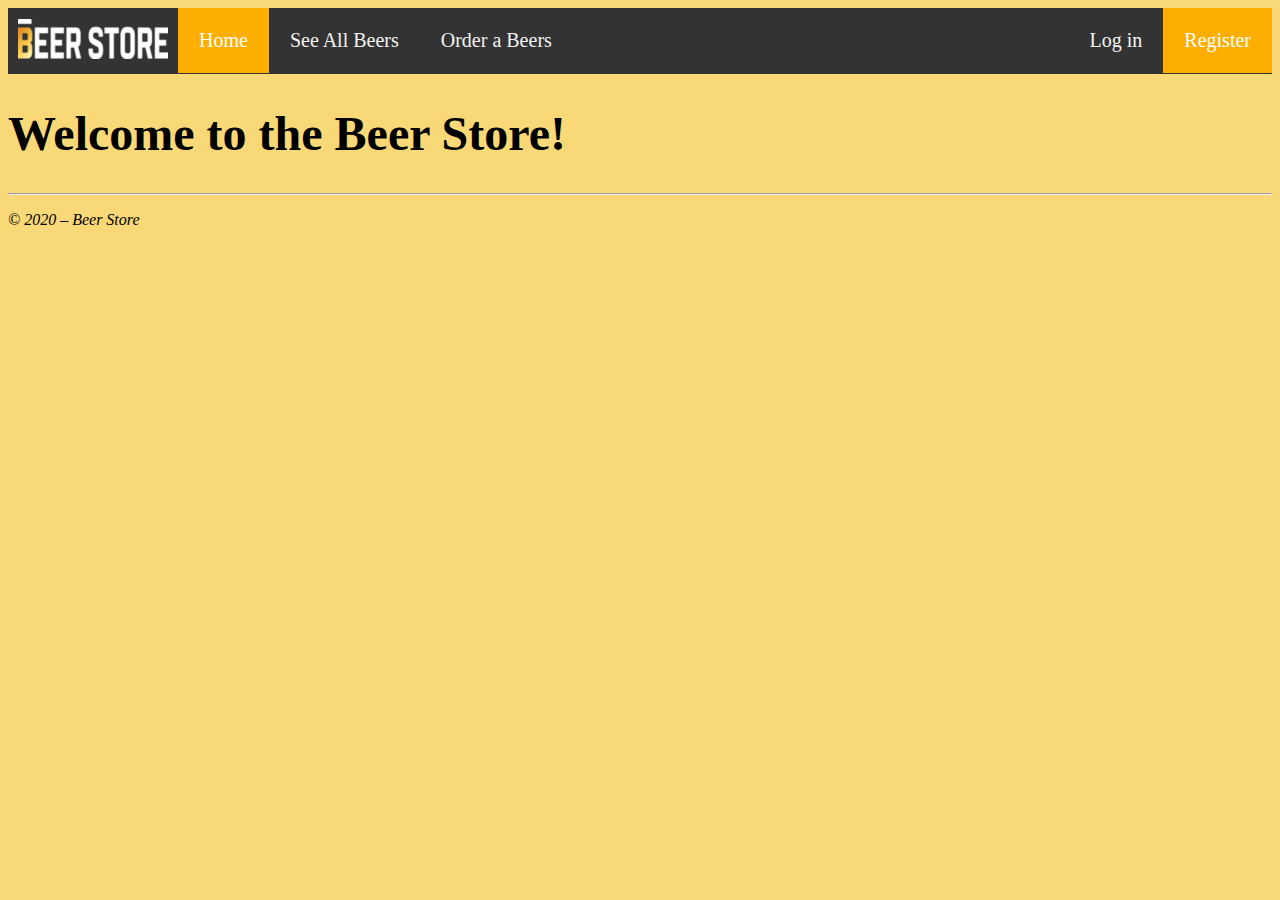
<file: index.html>
<!DOCTYPE html>
<html lang="en">
    <head>
        <meta charset="UTF-8">
        <link rel="stylesheet" href="style/style.css"/>
        <title>
            Beer Store
        </title>
    </head>
    <body>
    <nav>
        <!--here you will code in the navigation bar.-->
        <div class="topnav">
            <a class="logo" href="index.html"><img src="images/logo.png"></a>
            <a class="active" href="index.html">Home</a>
            <a href="all-beers.html">See All Beers</a>
            <a href="order.html">Order a Beers</a>
            <a class="right active" href="register.html">Register</a>
            <a class="right" href="login.html">Log in</a>
        </div>
    </nav>
    <main>
        <!--here you will be all the content between the navigation bar and the footer-->
       
        <h1>Welcome to the Beer Store!</h1>
    </main>
    
    <footer>
        <!--here is where you will code in your footer.content shown on the bottom of the page.-->
        <hr/>
        <p><em>&copy; 2020 &ndash; Beer Store</em></p>
    </footer>
    </body>
</html>
</file>
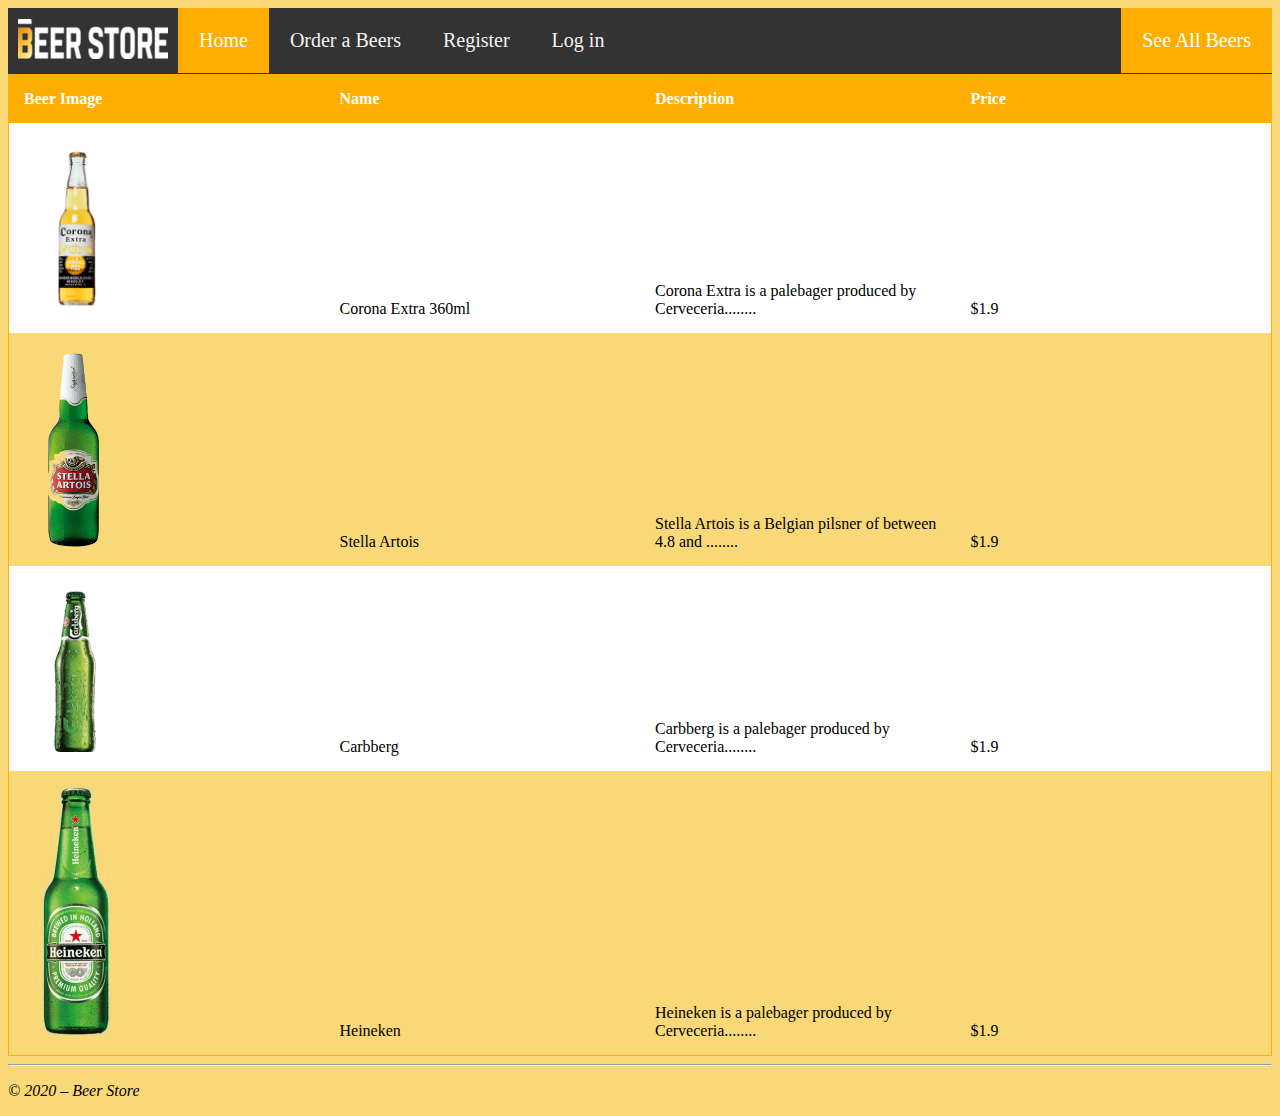
<file: all-beers.html>
<!DOCTYPE html>
<html lang="en">
    <head>
        <meta charset="UTF-8">
        <link rel="stylesheet" href="style/style.css"/>
        <title>
            all-beers
        </title>
    </head>
    <body>
    <nav>
        <!--here you will code in the navigation bar.-->
        <div class="topnav">
            <a class="logo" href="index.html"><img src="images/logo.png"></a>
            <a class="active" href="index.html">Home</a>
            <a class="right active" href="all-beers.html ">See All Beers</a>
            <a href="order.html">Order a Beers</a>
            <a href="register.html">Register</a>
            <a  href="login.html">Log in</a>
        </div>
    </nav>
    <main>
        <!--here you will be all the content between the navigation bar and the footer-->
        <table>
            <thead>
                <tr>
                    <th>Beer Image</th>
                    <th>Name</th>
                    <th>Description</th>
                    <th>Price</th>
                </tr>
            </thead>
            <tbody>
                <tr>
                    
                    <td><img src = "images/beer_1.png" ></td>
                    <td>Corona Extra 360ml</td>
                    <td>Corona Extra is a palebager produced by Cerveceria........</td>
                    <td>$1.9</td>
                  
                </tr>
                <tr>
                    <td><img src = "images/beer_2.png" ></td>
                    <td>Stella Artois</td>
                    <td>Stella Artois is a Belgian pilsner of between 4.8 and ........</td>
                    <td>$1.9</td>
                </tr>
                <tr>
                    <td><img src = "images/beer_3.png" ></td>
                    <td>Carbberg</td>
                    <td>Carbberg is a palebager produced by Cerveceria........</td>
                    <td>$1.9</td>
                </tr>
                <tr>
                    <td><img src = "images/beer_4.png" ></td>
                    <td>Heineken</td>
                    <td>Heineken is a palebager produced by Cerveceria........</td>
                    <td>$1.9</td>
                </tr>
                
            </tbody>
            
        </table>
    </body>
</html>
        
    </main>
    
    <footer>
        <!--here is where you will code in your footer.content shown on the bottom of the page.-->
        <hr/>
        <p><em>&copy; 2020 &ndash; Beer Store</em></p>
    </footer>
    </body>
</html>
</file>
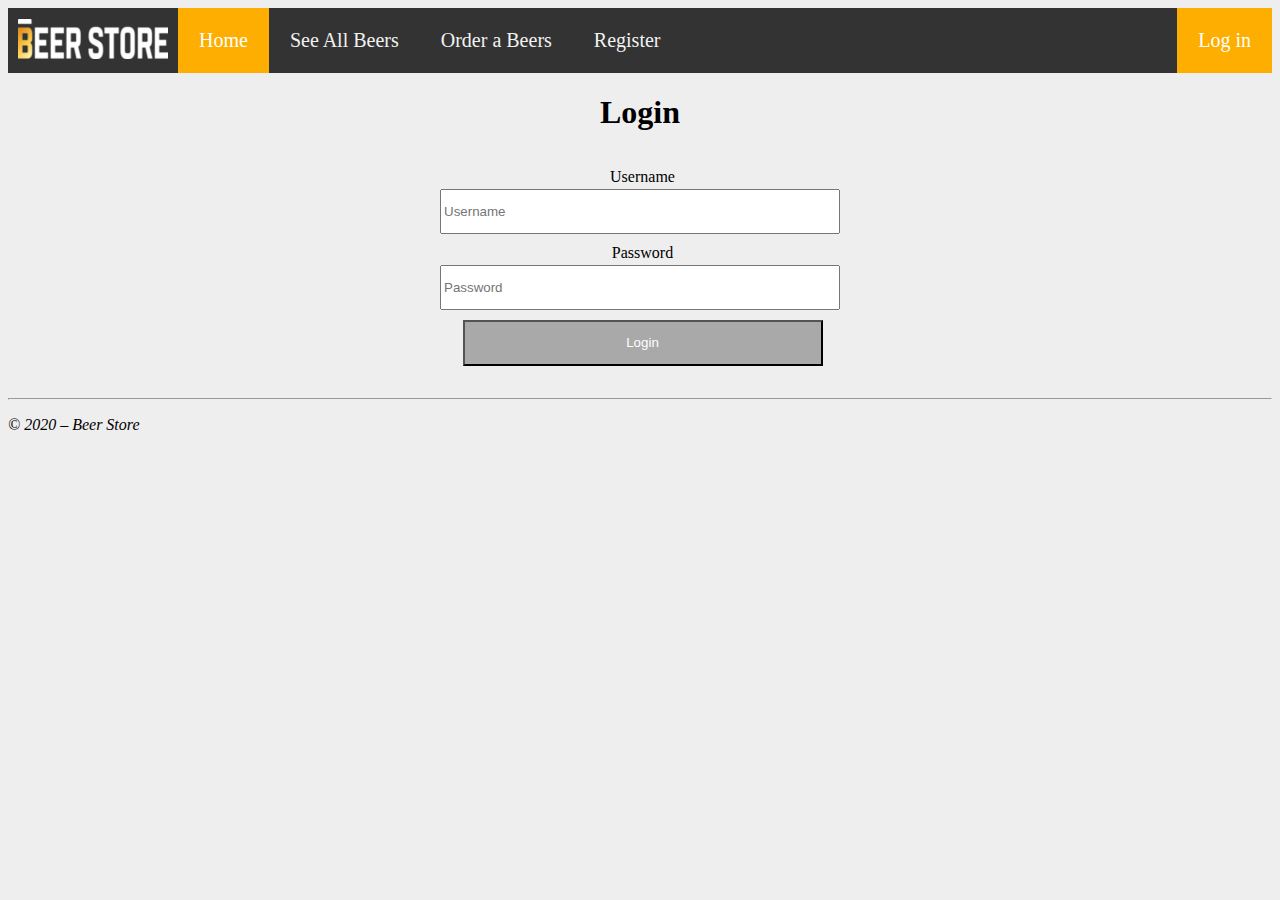
<file: login.html>
<html lang="en">
    <head>
        <meta charset="UTF-8">
        <link rel="stylesheet" href="style/style.css"/>
        
        <title>login</title>
        <link rel="stylesheet" href="style/form.css">
    </head>
   
    <body>
        <nav>
        <!--here you will code in the navigation bar.-->
            <div class="topnav">
                <a class="logo" href="index.html"><img src="images/logo.png"></a>
                <a class="active" href="index.html">Home</a>
                <a href="all-beers.html">See All Beers</a>
                <a href="order.html">Order a Beers</a>
                <a  href="register.html">Register</a>
                <a class="right active" href="login.html">Log in</a>
            </div>
        </nav>
        <center>
            <h1>Login</h1>
                <form>
                    <span>Username</span>
                    <input type="text" name="username" placeholder="Username">
                    <br />
            
                    <span>Password</span>
                    <input type="text" name="password" placeholder="Password">
                    <br />
                    <input type="submit" value="Login">
                </form>
        </center>
        <footer>
            <!--here is where you will code in your footer.content shown on the bottom of the page.-->
            <hr/>
            <p><em>&copy; 2020 &ndash; Beer Store</em></p>
        </footer>
    </body>
</html>
</file>
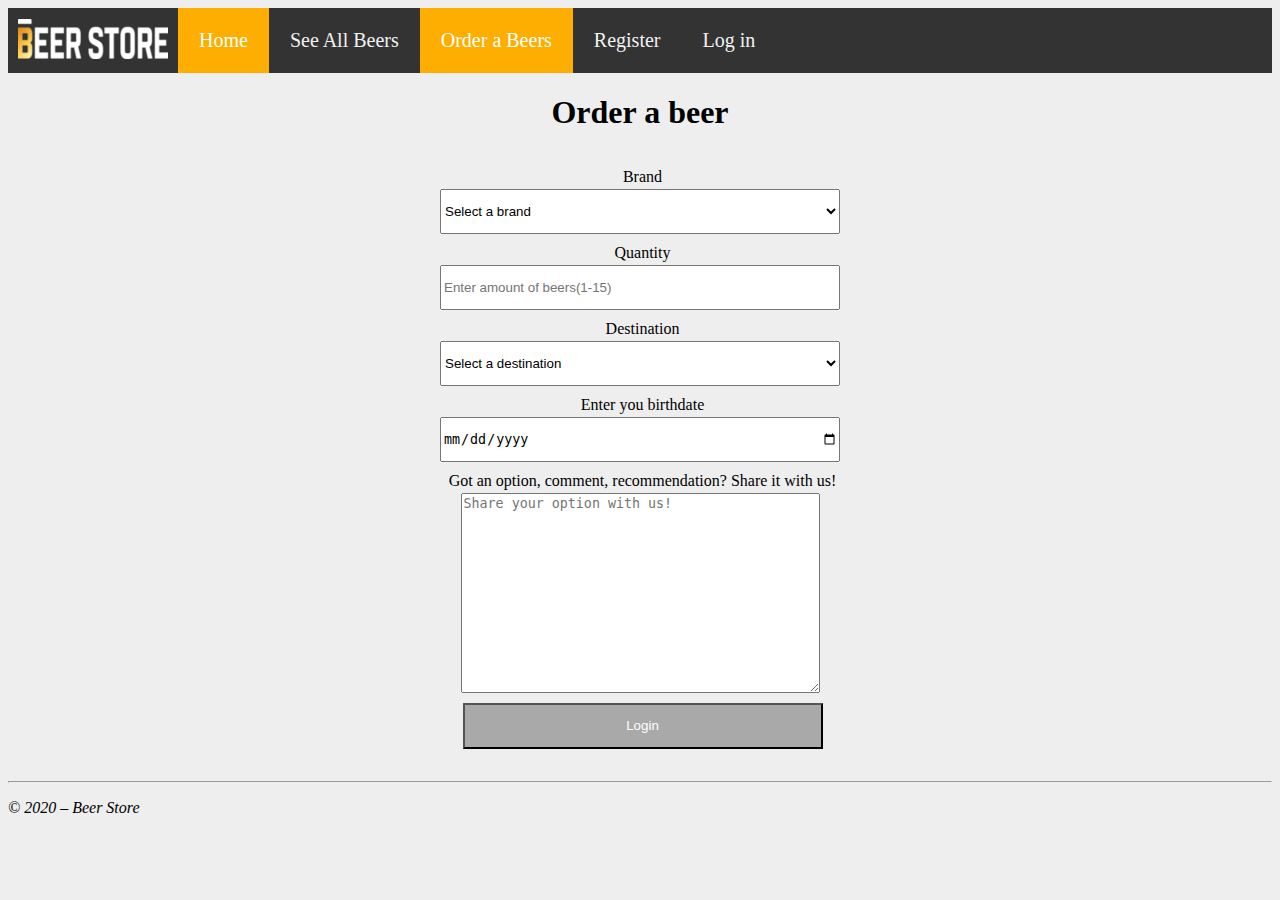
<file: order.html>
<html lang="en">
    <head>
        <meta charset="UTF-8">
        <link rel="stylesheet" href="style/style.css"/>
        
        <title>Order</title>
        <link rel="stylesheet" href="style/form.css">
    </head>
   
    <body>
        <nav>
        <!--here you will code in the navigation bar.-->
            <div class="topnav">
                <a class="logo" href="index.html"><img src="images/logo.png"></a>
                <a class="active" href="index.html">Home</a>
                <a href="all-beers.html">See All Beers</a>
                <a class=" active" href="order.html">Order a Beers</a>
                <a  href="register.html">Register</a>
                <a  href="login.html">Log in</a>
            </div>
        </nav>
        <center>
            <h1>Order a beer</h1>
                <form>
                    <span>Brand</span>
                    <select>
                      <option selected disabled>Select a brand</option>   
                      <option>Corona Extra 330ml</option>   
                      <option>Stella Artois 500ml</option>   
                      <option>Carlasberg 330ml</option>   
                    </select>
                    <br />
            
                    <span>Quantity</span>
                    <input type="text" name="quantity" placeholder="Enter amount of beers(1-15)">
                    <br />
                    <span>Destination</span>
                    <select>
                        <option selected disabled>Select a destination</option>   
                        <option>Sweden</option>   
                        <option>Germany</option>   
                        <option>USA</option>     
                    </select>
                    <br />
                    <span>Enter you birthdate</span>
                    <input type="date" name="enter you birthdate" placeholder="åååå-mm-dd">                   
                    <br />
                    <span for= "" > Got an option, comment, recommendation? Share it with us! </span>
                    <textarea name= "" id= "" row= "10" placeholder = "Share your option with us!"></textarea>                  
                    <br />
                    <input type="submit" value="Login">
                </form>
        </center>
        <footer>
            <!--here is where you will code in your footer.content shown on the bottom of the page.-->
            <hr/>
            <p><em>&copy; 2020 &ndash; Beer Store</em></p>
        </footer>
    </body>
</html>
</file>
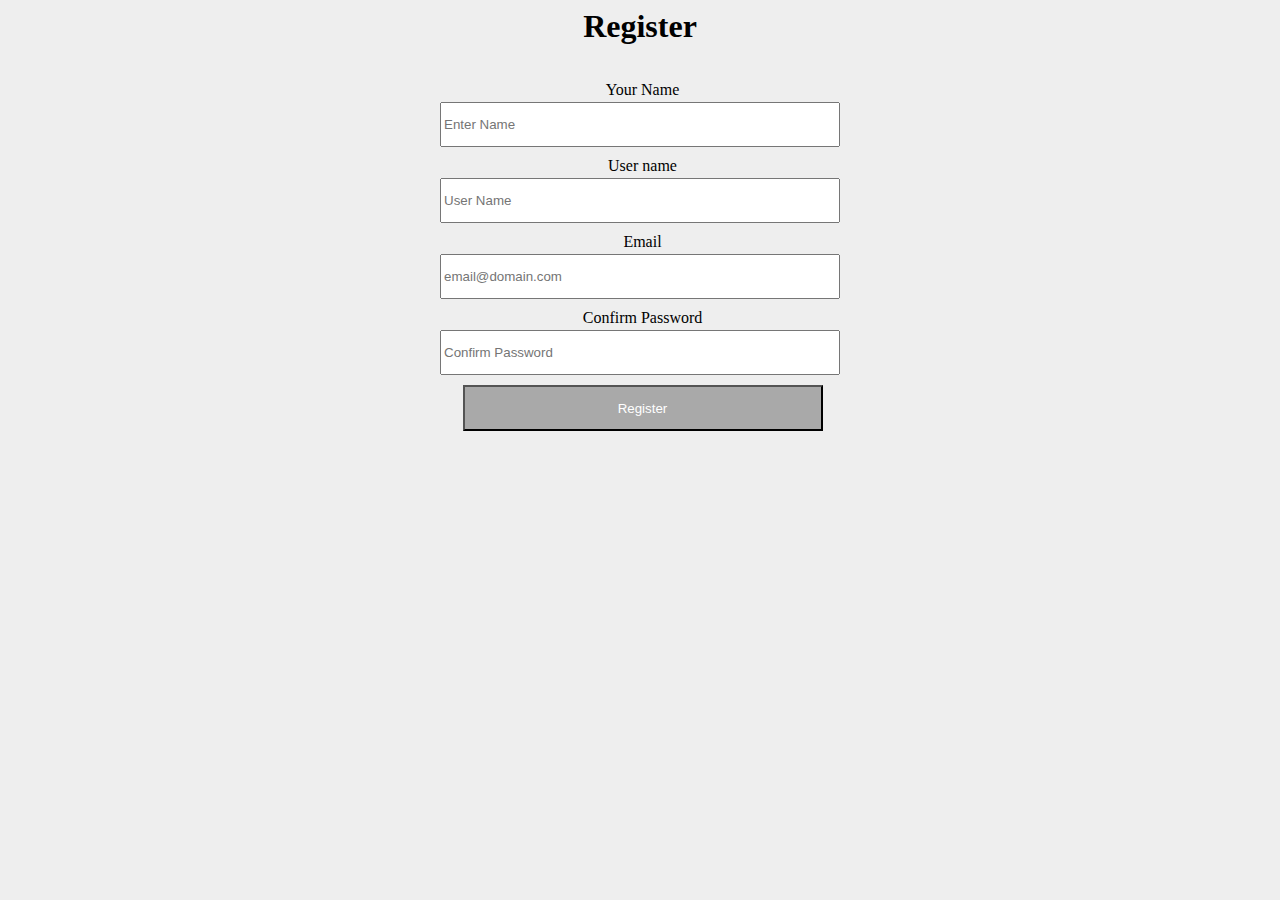
<file: register.html>
<html>
    <head>
        <title>register</title>
        <link rel="stylesheet" href="style/form.css">
    </head>
    <body>
        <center>
        <h1>Register</h1>
            <form>
            <span>Your Name</span>
            <input type="text" name="yourname" placeholder="Enter Name">
            <br />
            
            <span>User name</span>
            <input type="text" name="username" placeholder="User Name">
            <br />

            <span>Email</span>
            <input type="text" name="email"placeholder="email@domain.com">
            <br />

            <span>Confirm Password</span>
            <input type="text" name="confirm password"placeholder="Confirm Password">
            <input type="submit" value="Register">
        </form>
        </center>
    </body>
</html>
</file>
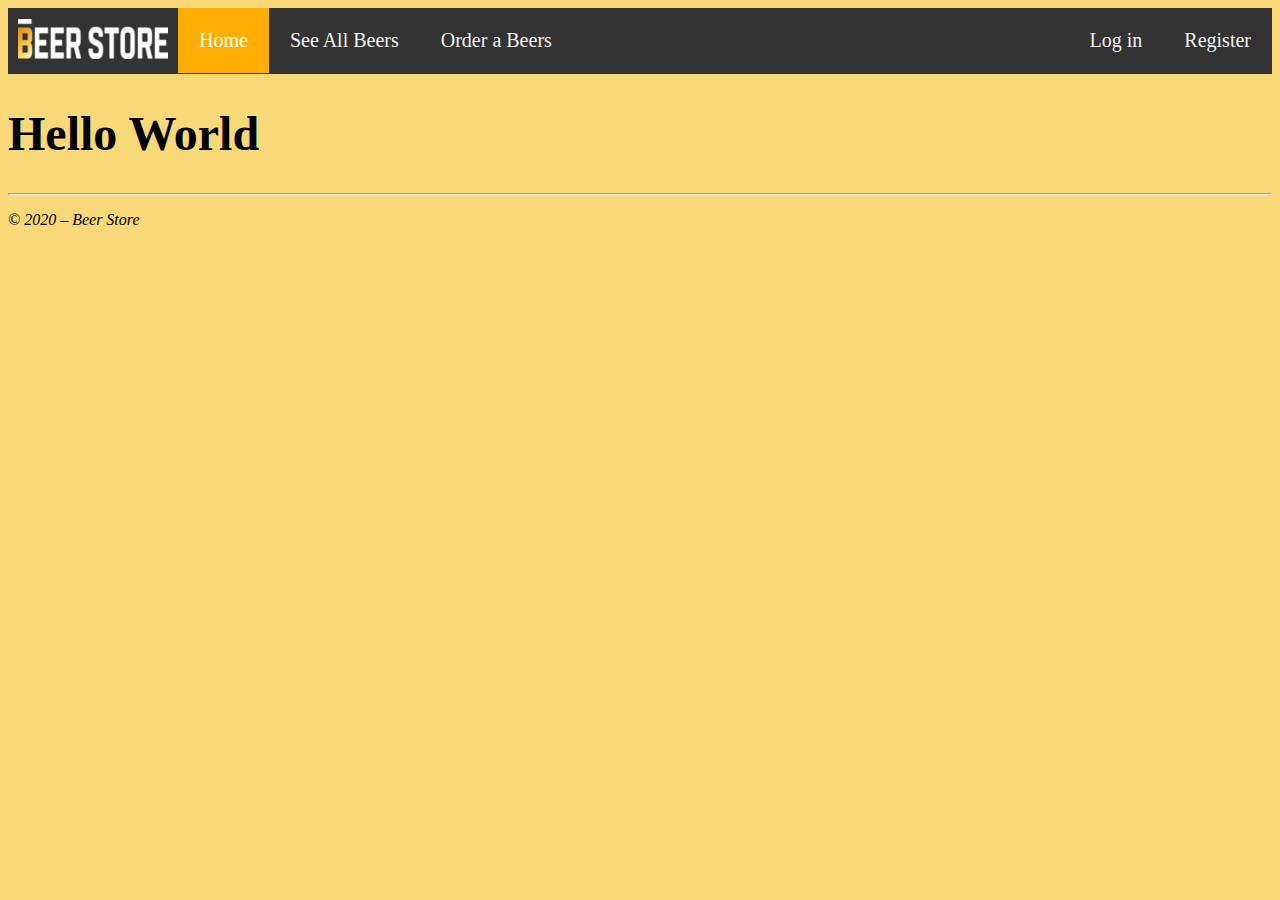
<file: template.html>
<!DOCTYPE html>
<html lang="en">
    <head>
        <meta charset="UTF-8">
        <link rel="stylesheet" href="style/style.css"/>
        <title>
            Beer Store
        </title>
    </head>
    <body>
    <nav>
        <!--here you will code in the navigation bar.-->
        <div class="topnav">
            <a class="logo" href="index.html"><img src="images/logo.png"></a>
            <a class="active" href="index.html">Home</a>
            <a href="all-beers.html">See All Beers</a>
            <a href="order.html">Order a Beers</a>
            <a class="right" href="register.html">Register</a>
            <a class="right" href="login.html">Log in</a>
        </div>
    </nav>
    <main>
        <!--here you will be all the content between the navigation bar and the footer-->
        <h1>Hello World</h1>
        <!--<h1>Welcome to the Beer Store!</h1>-->
    </main>
    
    <footer>
        <!--here is where you will code in your footer.content shown on the bottom of the page.-->
        <hr/>
        <p><em>&copy; 2020 &ndash; Beer Store</em></p>
    </footer>
    </body>
</html>
</file>
<file: style/style.css>
body{
    background-color: #F9D977;
    font-family: 'Calibri';
}
.topnav{
    background-color: #333;
    overflow: hidden;
}
.topnav a{
    float: left;
    display: block;
    color:#f2f2f2;
    text-align: center;
    padding: 21px;
    text-decoration: none;
    font-size: 20px;
}
.topnav a.logo{
    padding: 10px;
    margin-top: 1px;
}
.topnav a.right{
    float:right;
}
.topnav a:hover{
    background-color: #ddd;
    color: #000;
}
.topnav a.active{
    background-color: #FEAE00;
    color: white;
}
main h1{
    font-size: 48px;
}
main table{
    width:100%;
    border: 1px solid #FEAE00;
    border-spacing: 0px;
}
main th,td{
    width: 25%;
    padding: 15px;
    text-align: left;
}
main td{
    vertical-align: bottom;
}
main th{
    background-color: #FEAE00;
    color: white;
}
main table img{
    width: 100px;
    height: auto;

}
main tr:nth-child(odd){
    background-color: white;
}
</file>
<file: style/form.css>
form {
    background-color: #eee;
    display: inline-block;
    padding: 5px;
  }
  form span {
    display: block;
    width: 400px;
    background-color: #eee;
    margin: 10px 3px 3px 8px;
  }
  
  form input {
    width: 400px;
    height: 45px;
    margin: 0px 5px;
    box-sizing: border-box;
  }

  form input[type="textarea"] {
    height: 200px;
  }
  
  form input[type="submit"] {
    display: block;
    margin: 10px 3px 3px 8px;
    width: 360px;
    height: 46px;
    background-color: darkgrey;
    color: white
  }
  h1{
      text-align: center;
  }
  body{
    background-color: #eee;
  }  
  select{
    height: 45px;
    width: 400px;
  }

  textarea{
    width: 359px;
    height: 200px;
  }
</file>
